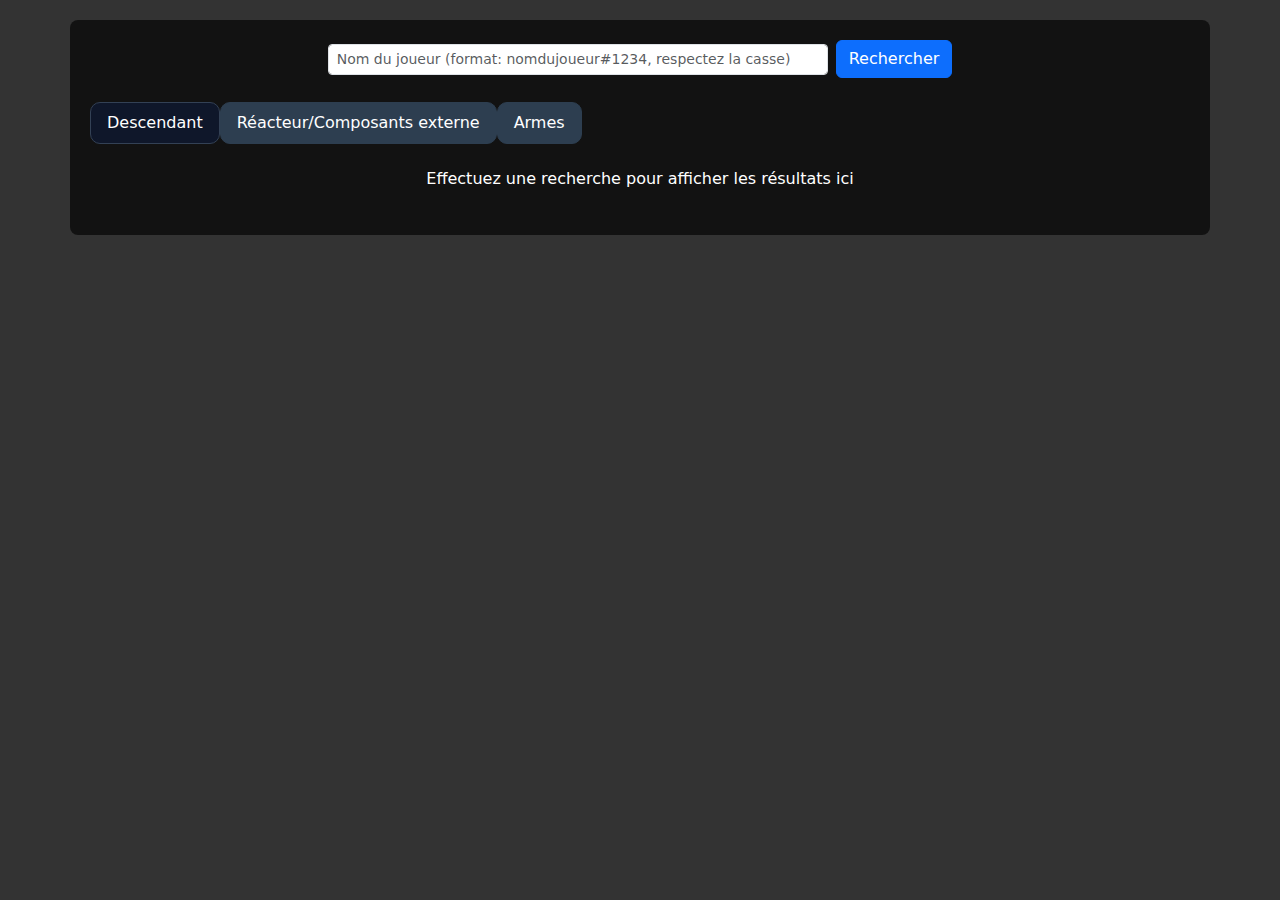
<file: index.html>
<!doctypehtml><html lang=fr><meta charset=UTF-8><meta content="width=device-width,initial-scale=1"name=viewport><title>Build Infos TFD</title><link href=./img/favicon.ico rel=icon type=image/x-icon><link href=https://cdn.jsdelivr.net/npm/bootstrap@5.3.3/dist/css/bootstrap.min.css rel=stylesheet crossorigin=anonymous integrity=sha384-QWTKZyjpPEjISv5WaRU9OFeRpok6YctnYmDr5pNlyT2bRjXh0JMhjY6hW+ALEwIH><link href=style.css rel=stylesheet><div class=container><form class="mb-4 form-inline"id=playerForm><input class="form-control form-control-sm me-2"id=playerName name=playerName placeholder="Nom du joueur (format: nomdujoueur#1234, respectez la casse)"required> <button class="btn btn-primary"type=submit>Rechercher</button></form><ul class="mb-4 nav nav-tabs"id=myTab role=tablist><li class=nav-item role=presentation><a aria-controls=descendant aria-selected=true class="nav-link active"data-bs-toggle=tab href=#descendant id=descendant-tab role=tab>Descendant</a><li class=nav-item role=presentation><a aria-controls=reactor aria-selected=false class=nav-link data-bs-toggle=tab href=#reactor id=reactor-tab role=tab>Réacteur/Composants externe</a><li class=nav-item role=presentation><a aria-controls=weapons aria-selected=false class=nav-link data-bs-toggle=tab href=#weapons id=weapons-tab role=tab>Armes</a></ul><div class=tab-content id=myTabContent><div class="fade tab-pane active show"id=descendant aria-labelledby=descendant-tab role=tabpanel><div class=mb-4 id=playerInfo>Effectuez une recherche pour afficher les résultats ici</div><div class=module-grid id=modulesContainer></div></div><div class="fade tab-pane"id=reactor aria-labelledby=reactor-tab role=tabpanel><div class=mb-4 id=reactorInfo></div></div><div class="fade tab-pane"id=weapons aria-labelledby=weapons-tab role=tabpanel><div id=weaponInfo></div></div></div></div><script src=https://cdn.jsdelivr.net/npm/bootstrap@5.3.3/dist/js/bootstrap.bundle.min.js crossorigin=anonymous integrity=sha384-YvpcrYf0tY3lHB60NNkmXc5s9fDVZLESaAA55NDzOxhy9GkcIdslK1eN7N6jIeHz></script><script src=script.js></script>
</file>
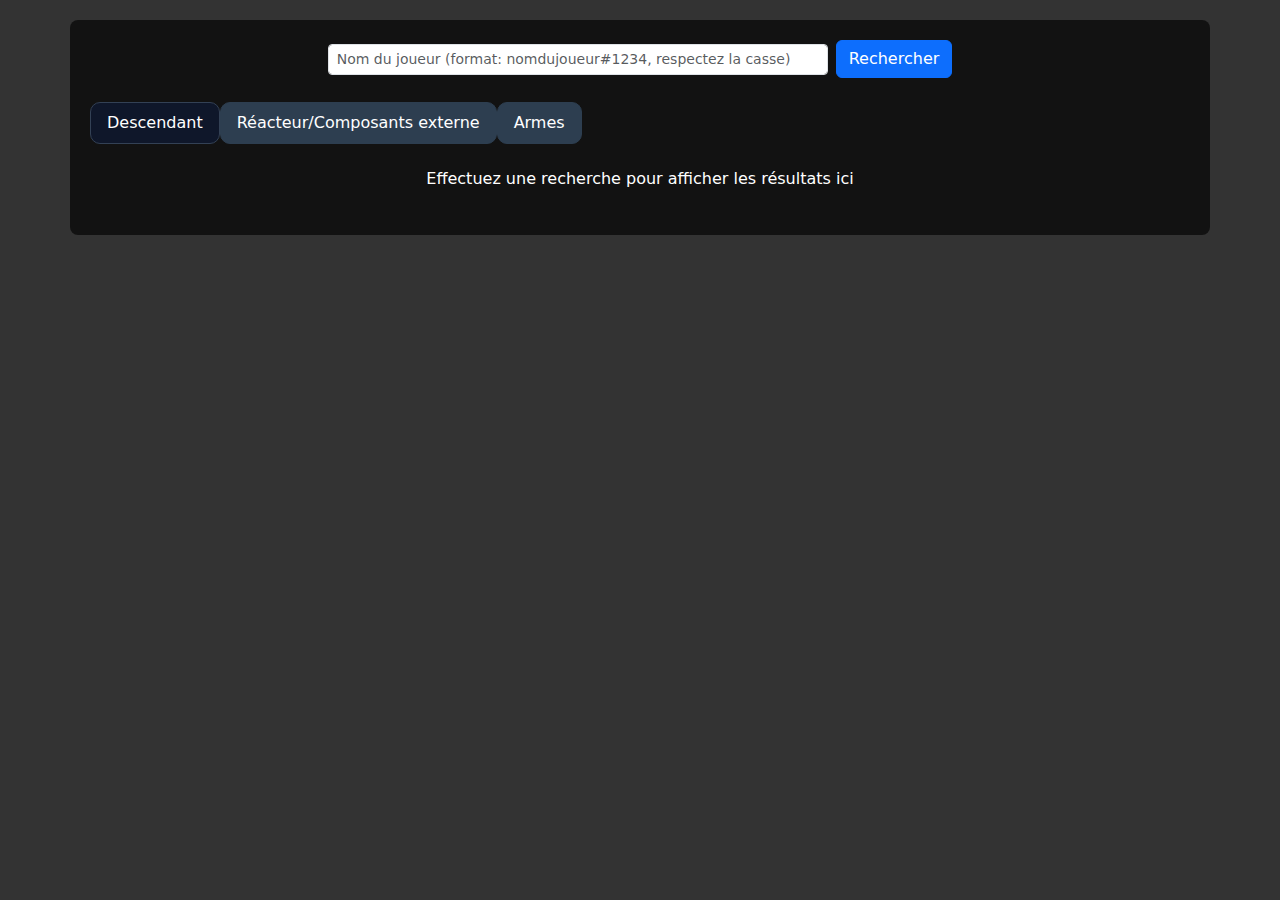
<file: index - unminified.html>
<!DOCTYPE html>
<html lang="fr">

<head>
  <meta charset="UTF-8">
  <meta name="viewport" content="width=device-width, initial-scale=1.0">
  <title>Build Infos TFD</title>
  <link rel="icon" type="image/x-icon" href="./img/favicon.ico">
  <link href="https://cdn.jsdelivr.net/npm/bootstrap@5.3.3/dist/css/bootstrap.min.css" rel="stylesheet"
    integrity="sha384-QWTKZyjpPEjISv5WaRU9OFeRpok6YctnYmDr5pNlyT2bRjXh0JMhjY6hW+ALEwIH" crossorigin="anonymous">
    <link rel="stylesheet" href="style.css">
</head>
<body>
  <div class="container">
    <form id="playerForm" class="form-inline mb-4">
      <input type="text" id="playerName" name="playerName" class="form-control form-control-sm me-2"
        placeholder="Nom du joueur (format: nomdujoueur#1234, respectez la casse)" required>
      <button type="submit" class="btn btn-primary">Rechercher</button>
    </form>

    <ul class="nav nav-tabs mb-4" id="myTab" role="tablist">
      <li class="nav-item" role="presentation">
        <a class="nav-link active" id="descendant-tab" data-bs-toggle="tab" href="#descendant" role="tab"
          aria-controls="descendant" aria-selected="true">Descendant</a>
      </li>
      <li class="nav-item" role="presentation">
        <a class="nav-link" id="reactor-tab" data-bs-toggle="tab" href="#reactor" role="tab" aria-controls="reactor"
          aria-selected="false">Réacteur/Composants externe</a>
      </li>
      <li class="nav-item" role="presentation">
        <a class="nav-link" id="weapons-tab" data-bs-toggle="tab" href="#weapons" role="tab" aria-controls="weapons"
          aria-selected="false">Armes</a>
      </li>
    </ul>

    <div class="tab-content" id="myTabContent">
      <div class="tab-pane fade show active" id="descendant" role="tabpanel" aria-labelledby="descendant-tab">
        <div id="playerInfo" class="mb-4">Effectuez une recherche pour afficher les résultats ici</div>
        <div id="modulesContainer" class="module-grid"></div>
      </div>
      <div class="tab-pane fade" id="reactor" role="tabpanel" aria-labelledby="reactor-tab">
        <div id="reactorInfo" class="mb-4"></div>
      </div>
      <div class="tab-pane fade" id="weapons" role="tabpanel" aria-labelledby="weapons-tab">
        <div id="weaponInfo"></div>
      </div>
    </div>
  </div>

  <script src="https://cdn.jsdelivr.net/npm/bootstrap@5.3.3/dist/js/bootstrap.bundle.min.js"
    integrity="sha384-YvpcrYf0tY3lHB60NNkmXc5s9fDVZLESaAA55NDzOxhy9GkcIdslK1eN7N6jIeHz"
    crossorigin="anonymous"></script>
    <script src="script.js"></script>
</body>

</html>
</file>
<file: style.css>
.container,body{text-align:center}body{background-color:#333;display:flex;align-items:center;justify-content:center;color:#fff}.nav-tabs{border-bottom:none;margin:0;padding:0;background-color:transparent}.nav-tabs .nav-link{background-color:#2d3e50;color:#fff;border-radius:10px;border:1px solid #2d3e50;transition:background-color .3s,color .3s}.nav-tabs .nav-link.active{background-color:#0f172a;color:#fff;border:1px solid #334155;border-radius:10px}.nav-tabs .nav-link:hover{background-color:#1a202c;color:#fff}.container{background-color:#000000a4;padding:20px;border-radius:8px;margin-top:20px;width:100%}.card,.moduleDescription{background-color:#0f172a}.module-grid{display:grid;grid-template-columns:repeat(6,1fr);gap:10px;max-width:1200px;margin:0 auto}.moduleDescription{position:absolute;top:0;left:100%;margin-left:10px;color:#fff;padding:10px;border-radius:4px;visibility:hidden;opacity:0;transition:opacity .3s,left .3s,right .3s;max-width:300px;width:300px;white-space:normal;text-align:left;overflow-wrap:break-word;box-sizing:border-box;z-index:10}.form-control-sm{width:500px}.d-flex{display:flex}.form-inline{display:flex;justify-content:center;align-items:center}.me-2{margin-right:.5rem}.card{border:1px solid #334155;border-radius:10px}.card-body{color:#fff;border-radius:10px}.external-component,.weapon{border:1px solid #334155;padding:10px;background-color:#0f172a}.reactor-info{flex:1;margin-right:20px}.external-components{display:flex;flex-wrap:wrap;gap:20px}.external-component{border-radius:8px;width:calc(50% - 20px)}.external-component-img{width:100px;height:100px;object-fit:cover}.weapon-container{display:flex;margin-bottom:20px;gap:20px}.weapon{flex:1;border-radius:10px;margin-right:20px}.weapon-img{width:auto;height:100px;object-fit:cover}.weapon-modules{flex:2;display:grid;grid-template-columns:repeat(auto-fill,minmax(150px,1fr));gap:10px;max-width:100%}.moduleCard{background-color:#0f172a;border:1px solid #334155;border-radius:10px;color:#fff;display:flex;flex-direction:column;justify-content:space-between;text-align:center;position:relative}.CardModuleInfo,.socketBanner{align-items:center;display:flex}.CardModuleInfo{flex-direction:column;justify-content:center;position:relative}.CardModuleType{background-color:#131c30;border-radius:0 0 10px 10px;color:#94a3b8;padding:5px;text-align:center;width:100%}.socketBanner{background-color:#090e25;border:1px solid #94a3b8;border-radius:5px;gap:5px;justify-content:center;position:absolute;top:-10%;width:50px}.moduleImg{align-items:center;border:2px solid #000;border-radius:5px;display:flex;flex-direction:column;margin:10px 36px 0}.moduleName{font-size:15px}.CardModuleType{font-size:13px}.moduleImg.blue{background:linear-gradient(130deg,#3d6c8c 10%,#1a1a1a 46%,#1a1a1a 54%,#3d6c8c 90%)}.moduleImg.purple{background:linear-gradient(130deg,#511e7a 10%,#1a1a1a 46%,#1a1a1a 54%,#511e7a 90%)}.moduleImg.yellow{background:linear-gradient(130deg,#988b5e 10%,#1a1a1a 46%,#1a1a1a 54%,#988b5e 90%)}.moduleImg.red{background:linear-gradient(150deg,#843e2f 10%,#1a1a1a 46%,#1a1a1a 54%,#843e2f 90%)}
</file>
